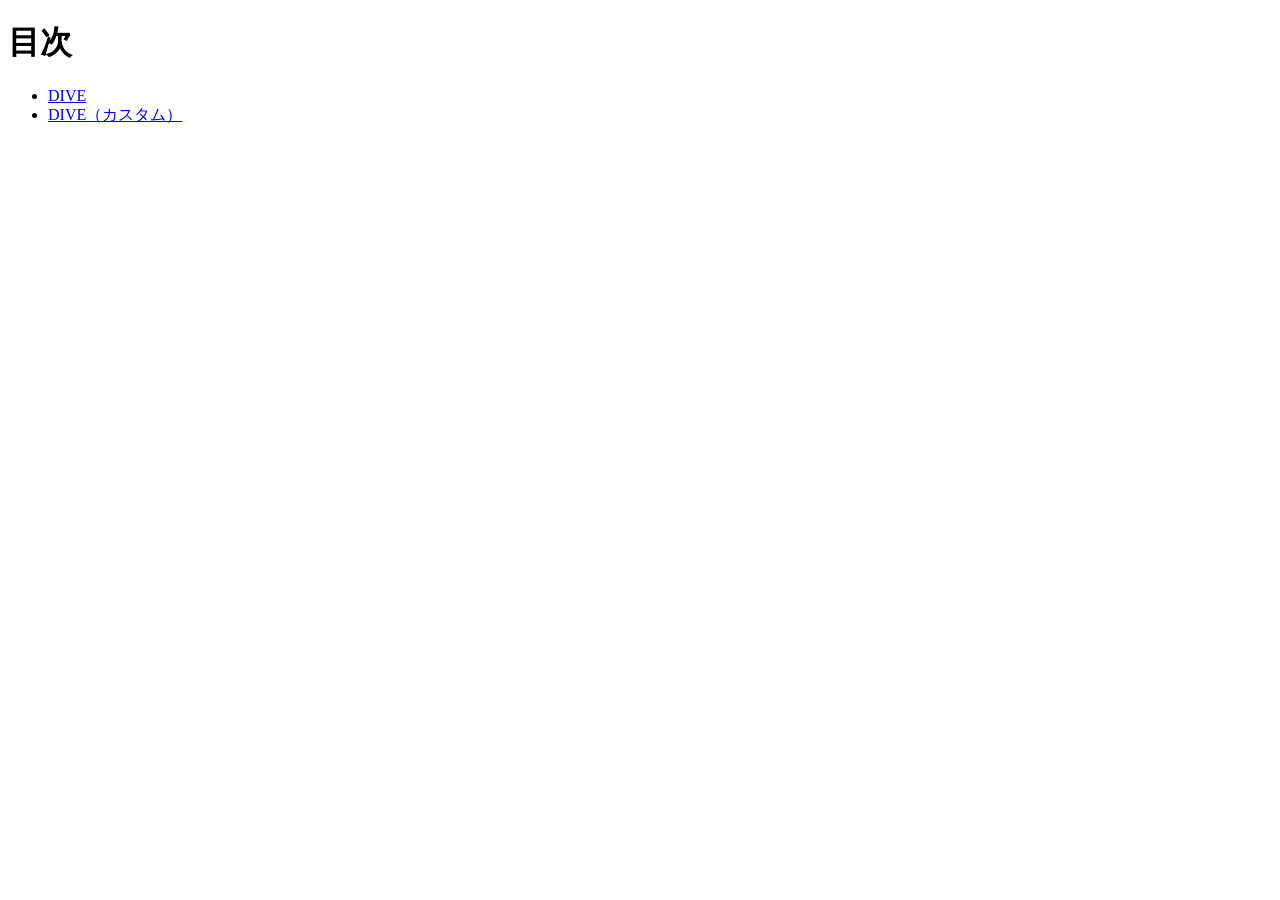
<file: index.html>
<!DOCTYPE html>
<html lang="ja">
<head>
  <meta charset="UTF-8">
  <title>20261015-hc</title>
</head>
<body>
  <h1>目次</h1>
  <ul>
    <li><a href="dive/index.html">DIVE</a></li>
    <li><a href="dive-custom/index.html">DIVE（カスタム）</a></li>
  </ul>
</body>
</html>
</file>
